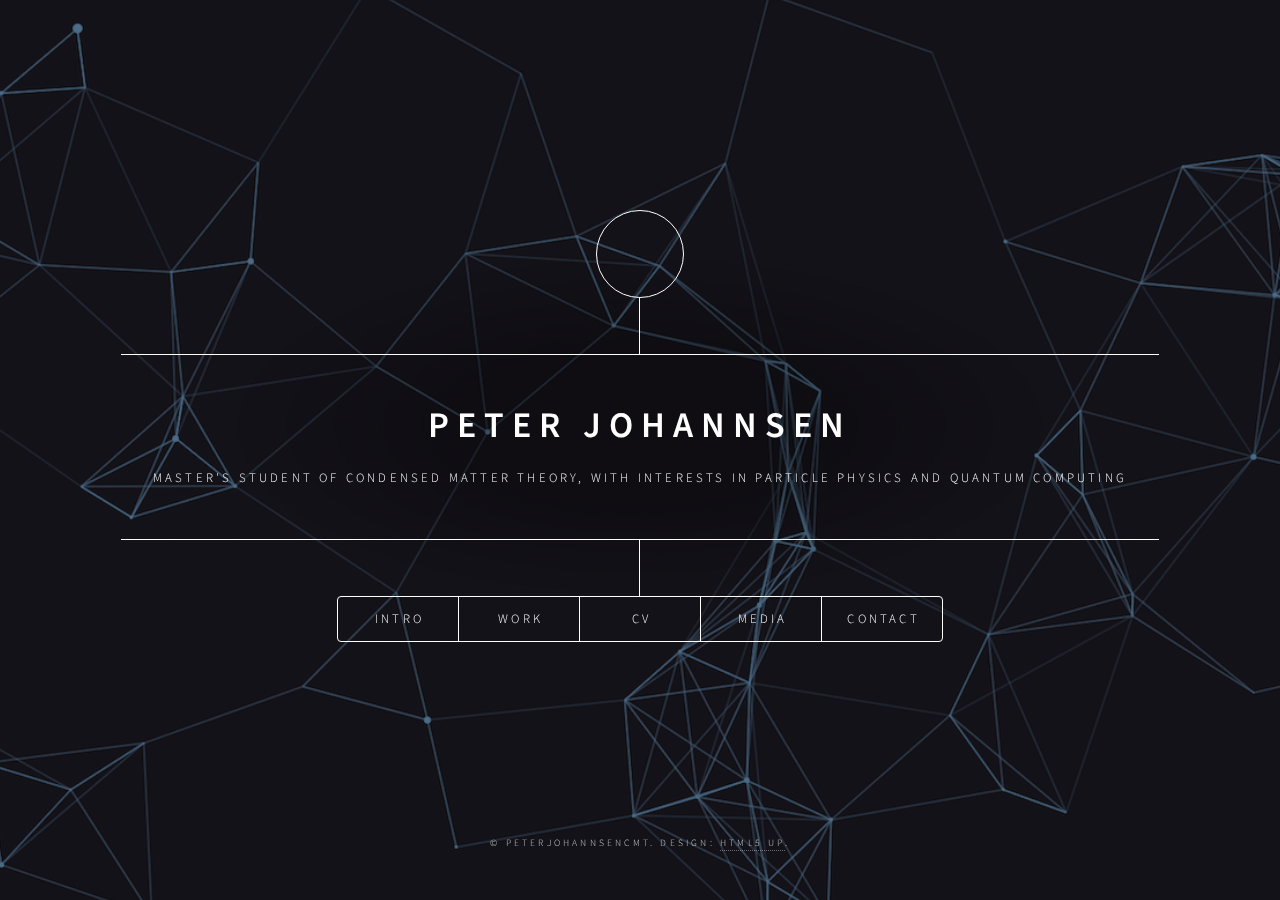
<file: index.html>
<!DOCTYPE HTML>
<!--
	Dimension by HTML5 UP
	html5up.net | @ajlkn
	Free for personal and commercial use under the CCA 3.0 license (html5up.net/license)
-->
<html>
	<head>
		<title>Peter Johannsen</title>
		<meta charset="utf-8" />
		<meta name="viewport" content="width=device-width, initial-scale=1, user-scalable=no" />
		<link rel="stylesheet" href="assets/css/main.css" />
		<noscript><link rel="stylesheet" href="assets/css/noscript.css" /></noscript>
	</head>
	<body class="is-preload">

		<!-- Wrapper -->
			<div id="wrapper">

				<!-- Header -->
					<header id="header">
						<div class="logo">
							<span class="icon fa-rocket"></span>
						</div>
						<div class="content">
							<div class="inner">
								<h1>Peter Johannsen</h1>
								<p>Master's Student of Condensed Matter Theory, with interests in Particle Physics and Quantum Computing</p>
							</div>
						</div>
						<nav>
							<ul>
								<li><a href="#intro">Intro</a></li>
								<li><a href="#work">Work</a></li>
								<li><a href="#cv">CV</a></li>
								<li><a href="#media">Media</a></li>
								<li><a href="#contact">Contact</a></li>
								<!--<li><a href="#elements">Elements</a></li>-->
							</ul>
						</nav>
					</header>

				<!-- Main -->
					<div id="main">

						<!-- Intro -->
							<article id="intro">
								<h2 class="major">Intro</h2>
								<span class="image main"><img src="images/pic01.jpg" alt="" /></span>
								<p>I grew up in Johannesburg, South Africa, and moved to Denmark in January 2016. I currently study at the Niels Bohr Institute and will graduate in the summer of 2023. I plan to do a PhD and wish to continue in academia</p>
								<p>
									In my free time I like to boulder, play disc golf and travel, preferably on my bicycle. I've played piano for most of my life and find it very therapeutic. 
								</p>
							</article>

						<!-- Work -->
							<article id="work">
								<h2 class="major">Work</h2>
								<span class="image main"><img src="images/pic02.jpg" alt="" /></span>
								<p>So far all jobs have been unrelated to my field. I have had various student-helper positions at the university of Copenhagen. <br> My research interests include Circuit QED, Driven Systems, Topological Systems, Qubits and Quantum Computing.</p>
							</article>

						<!-- About -->
							<article id="cv">
								<h2 class="major">CV</h2>
								<span class="image main"><img src="images/pic03.jpg" alt="" /></span>
								<h3>
									Education
									</h3>
									<ul>
										<li><b>Bachelor Degree</b> in Physics from Copenhagen University. Graduated in June 2021. Average 11.7 (Danish system)</li>
										<li><b>Master's Degree</b> in Condensed Matter Physics from Copenhagen University. I will graduate in June 2023</li>
									</ul>
								<h3>Work Experience</h3>
								<ul>
									<li><b> Student Helper</b>, DARK Cosmology Centre (March 2020 – August 2020)</li>
									<li><b> Administrative Officer</b>, Cosmic DAWN Centre (March 2021 – present)</li>
								</ul>
								<h3>Conferences & Schools</h3>
								<ul>
									<li><b> Capri Spring School 2022</b>, One-week school on Moiré Materials</li>
									<li><b> Scaling of Spin Qubits 2022</b>, One-day workshop about recent advances in the field</li>
								</ul>
							</article>

						<!-- Media -->
						<article id="media">
							<h2 class="major">Media</h2>
							<span class="image main"><img src="images/pic03.jpg" alt="" /></span>
							<p>Lorem ipsum dolor sit amet, consectetur et adipiscing elit. Praesent eleifend dignissim arcu, at eleifend sapien imperdiet ac. Aliquam erat volutpat. Praesent urna nisi, fringila lorem et vehicula lacinia quam. Integer sollicitudin mauris nec lorem luctus ultrices. Aliquam libero et malesuada fames ac ante ipsum primis in faucibus. Cras viverra ligula sit amet ex mollis mattis lorem ipsum dolor sit amet.</p>
						</article>


						<!-- Contact -->
							<article id="contact" style="width:20rem">
								<h2 class="major">Contact</h2>
								
								<p>
									Email: <a href="mailto:peter.johannsen@nbi.ku.dk">peter.johannsen@nbi.ku.dk</a>
								</p>
								<p>
									Telephone: <a href="tel:+4526818714">+45 26 81 87 14</a>
								</p>
								
								<ul class="icons">
									<li><a href="https://www.linkedin.com/in/peter-johannsen-2a3889115" class="icon brands fa-linkedin" target="_blank"><span class="label">LinkedIn</span></a></li>
									<li><a href="https://www.instagram.com/pejoher/" class="icon brands fa-instagram" target="_blank"><span class="label">Instagram</span></a></li>
								</ul>
							</article>

						<!-- Elements -->
							<article id="elements">
								<h2 class="major">Elements</h2>

								<section>
									<h3 class="major">Text</h3>
									<p>This is <b>bold</b> and this is <strong>strong</strong>. This is <i>italic</i> and this is <em>emphasized</em>.
									This is <sup>superscript</sup> text and this is <sub>subscript</sub> text.
									This is <u>underlined</u> and this is code: <code>for (;;) { ... }</code>. Finally, <a href="#">this is a link</a>.</p>
									<hr />
									<h2>Heading Level 2</h2>
									<h3>Heading Level 3</h3>
									<h4>Heading Level 4</h4>
									<h5>Heading Level 5</h5>
									<h6>Heading Level 6</h6>
									<hr />
									<h4>Blockquote</h4>
									<blockquote>Fringilla nisl. Donec accumsan interdum nisi, quis tincidunt felis sagittis eget tempus euismod. Vestibulum ante ipsum primis in faucibus vestibulum. Blandit adipiscing eu felis iaculis volutpat ac adipiscing accumsan faucibus. Vestibulum ante ipsum primis in faucibus lorem ipsum dolor sit amet nullam adipiscing eu felis.</blockquote>
									<h4>Preformatted</h4>
									<pre><code>i = 0;

while (!deck.isInOrder()) {
    print 'Iteration ' + i;
    deck.shuffle();
    i++;
}

print 'It took ' + i + ' iterations to sort the deck.';</code></pre>
								</section>

								<section>
									<h3 class="major">Lists</h3>

									<h4>Unordered</h4>
									<ul>
										<li>Dolor pulvinar etiam.</li>
										<li>Sagittis adipiscing.</li>
										<li>Felis enim feugiat.</li>
									</ul>

									<h4>Alternate</h4>
									<ul class="alt">
										<li>Dolor pulvinar etiam.</li>
										<li>Sagittis adipiscing.</li>
										<li>Felis enim feugiat.</li>
									</ul>

									<h4>Ordered</h4>
									<ol>
										<li>Dolor pulvinar etiam.</li>
										<li>Etiam vel felis viverra.</li>
										<li>Felis enim feugiat.</li>
										<li>Dolor pulvinar etiam.</li>
										<li>Etiam vel felis lorem.</li>
										<li>Felis enim et feugiat.</li>
									</ol>
									<h4>Icons</h4>
									<ul class="icons">
										<li><a href="#" class="icon brands fa-twitter"><span class="label">Twitter</span></a></li>
										<li><a href="#" class="icon brands fa-facebook-f"><span class="label">Facebook</span></a></li>
										<li><a href="#" class="icon brands fa-instagram"><span class="label">Instagram</span></a></li>
										<li><a href="#" class="icon brands fa-github"><span class="label">Github</span></a></li>
									</ul>

									<h4>Actions</h4>
									<ul class="actions">
										<li><a href="#" class="button primary">Default</a></li>
										<li><a href="#" class="button">Default</a></li>
									</ul>
									<ul class="actions stacked">
										<li><a href="#" class="button primary">Default</a></li>
										<li><a href="#" class="button">Default</a></li>
									</ul>
								</section>

								<section>
									<h3 class="major">Table</h3>
									<h4>Default</h4>
									<div class="table-wrapper">
										<table>
											<thead>
												<tr>
													<th>Name</th>
													<th>Description</th>
													<th>Price</th>
												</tr>
											</thead>
											<tbody>
												<tr>
													<td>Item One</td>
													<td>Ante turpis integer aliquet porttitor.</td>
													<td>29.99</td>
												</tr>
												<tr>
													<td>Item Two</td>
													<td>Vis ac commodo adipiscing arcu aliquet.</td>
													<td>19.99</td>
												</tr>
												<tr>
													<td>Item Three</td>
													<td> Morbi faucibus arcu accumsan lorem.</td>
													<td>29.99</td>
												</tr>
												<tr>
													<td>Item Four</td>
													<td>Vitae integer tempus condimentum.</td>
													<td>19.99</td>
												</tr>
												<tr>
													<td>Item Five</td>
													<td>Ante turpis integer aliquet porttitor.</td>
													<td>29.99</td>
												</tr>
											</tbody>
											<tfoot>
												<tr>
													<td colspan="2"></td>
													<td>100.00</td>
												</tr>
											</tfoot>
										</table>
									</div>

									<h4>Alternate</h4>
									<div class="table-wrapper">
										<table class="alt">
											<thead>
												<tr>
													<th>Name</th>
													<th>Description</th>
													<th>Price</th>
												</tr>
											</thead>
											<tbody>
												<tr>
													<td>Item One</td>
													<td>Ante turpis integer aliquet porttitor.</td>
													<td>29.99</td>
												</tr>
												<tr>
													<td>Item Two</td>
													<td>Vis ac commodo adipiscing arcu aliquet.</td>
													<td>19.99</td>
												</tr>
												<tr>
													<td>Item Three</td>
													<td> Morbi faucibus arcu accumsan lorem.</td>
													<td>29.99</td>
												</tr>
												<tr>
													<td>Item Four</td>
													<td>Vitae integer tempus condimentum.</td>
													<td>19.99</td>
												</tr>
												<tr>
													<td>Item Five</td>
													<td>Ante turpis integer aliquet porttitor.</td>
													<td>29.99</td>
												</tr>
											</tbody>
											<tfoot>
												<tr>
													<td colspan="2"></td>
													<td>100.00</td>
												</tr>
											</tfoot>
										</table>
									</div>
								</section>

								<section>
									<h3 class="major">Buttons</h3>
									<ul class="actions">
										<li><a href="#" class="button primary">Primary</a></li>
										<li><a href="#" class="button">Default</a></li>
									</ul>
									<ul class="actions">
										<li><a href="#" class="button">Default</a></li>
										<li><a href="#" class="button small">Small</a></li>
									</ul>
									<ul class="actions">
										<li><a href="#" class="button primary icon solid fa-download">Icon</a></li>
										<li><a href="#" class="button icon solid fa-download">Icon</a></li>
									</ul>
									<ul class="actions">
										<li><span class="button primary disabled">Disabled</span></li>
										<li><span class="button disabled">Disabled</span></li>
									</ul>
								</section>

								<section>
									<h3 class="major">Form</h3>
									<form method="post" action="#">
										<div class="fields">
											<div class="field half">
												<label for="demo-name">Name</label>
												<input type="text" name="demo-name" id="demo-name" value="" placeholder="Jane Doe" />
											</div>
											<div class="field half">
												<label for="demo-email">Email</label>
												<input type="email" name="demo-email" id="demo-email" value="" placeholder="jane@untitled.tld" />
											</div>
											<div class="field">
												<label for="demo-category">Category</label>
												<select name="demo-category" id="demo-category">
													<option value="">-</option>
													<option value="1">Manufacturing</option>
													<option value="1">Shipping</option>
													<option value="1">Administration</option>
													<option value="1">Human Resources</option>
												</select>
											</div>
											<div class="field half">
												<input type="radio" id="demo-priority-low" name="demo-priority" checked>
												<label for="demo-priority-low">Low</label>
											</div>
											<div class="field half">
												<input type="radio" id="demo-priority-high" name="demo-priority">
												<label for="demo-priority-high">High</label>
											</div>
											<div class="field half">
												<input type="checkbox" id="demo-copy" name="demo-copy">
												<label for="demo-copy">Email me a copy</label>
											</div>
											<div class="field half">
												<input type="checkbox" id="demo-human" name="demo-human" checked>
												<label for="demo-human">Not a robot</label>
											</div>
											<div class="field">
												<label for="demo-message">Message</label>
												<textarea name="demo-message" id="demo-message" placeholder="Enter your message" rows="6"></textarea>
											</div>
										</div>
										<ul class="actions">
											<li><input type="submit" value="Send Message" class="primary" /></li>
											<li><input type="reset" value="Reset" /></li>
										</ul>
									</form>
								</section>

							</article>

					</div>

				<!-- Footer -->
					<footer id="footer">
						<p class="copyright">&copy; PeterJohannsenCMT. Design: <a href="https://html5up.net">HTML5 UP</a>.</p>
					</footer>

			</div>

		<!-- BG -->
			<div id="bg"></div>

		<!-- Scripts -->
			<script src="assets/js/jquery.min.js"></script>
			<script src="assets/js/browser.min.js"></script>
			<script src="assets/js/breakpoints.min.js"></script>
			<script src="assets/js/util.js"></script>
			<script src="assets/js/main.js"></script>

	</body>
</html>
</file>
<file: assets/css/noscript.css>
/*
	Dimension by HTML5 UP
	html5up.net | @ajlkn
	Free for personal and commercial use under the CCA 3.0 license (html5up.net/license)
*/

/* BG */

	body.is-preload #bg:before {
		background-color: transparent;
	}

/* Header */

	body.is-preload #header {
		-moz-filter: none;
		-webkit-filter: none;
		-ms-filter: none;
		filter: none;
	}

		body.is-preload #header > * {
			opacity: 1;
		}

		body.is-preload #header .content .inner {
			max-height: none;
			padding: 3rem 2rem;
			opacity: 1;
		}

/* Main */

	#main article {
		opacity: 1;
		margin: 4rem 0 0 0;
	}
</file>
<file: assets/css/main.css>
@import url(fontawesome-all.min.css);
@import url("https://fonts.googleapis.com/css?family=Source+Sans+Pro:300italic,600italic,300,600");

/*
	Dimension by HTML5 UP
	html5up.net | @ajlkn
	Free for personal and commercial use under the CCA 3.0 license (html5up.net/license)
*/

html, body, div, span, applet, object,
iframe, h1, h2, h3, h4, h5, h6, p, blockquote,
pre, a, abbr, acronym, address, big, cite,
code, del, dfn, em, img, ins, kbd, q, s, samp,
small, strike, strong, sub, sup, tt, var, b,
u, i, center, dl, dt, dd, ol, ul, li, fieldset,
form, label, legend, table, caption, tbody,
tfoot, thead, tr, th, td, article, aside,
canvas, details, embed, figure, figcaption,
footer, header, hgroup, menu, nav, output, ruby,
section, summary, time, mark, audio, video {
	margin: 0;
	padding: 0;
	border: 0;
	font-size: 100%;
	font: inherit;
	vertical-align: baseline;}

article, aside, details, figcaption, figure,
footer, header, hgroup, menu, nav, section {
	display: block;}

body {
	line-height: 1;
}

ol, ul {
	list-style: none;
}

blockquote, q {
	quotes: none;
}

	blockquote:before, blockquote:after, q:before, q:after {
		content: '';
		content: none;
	}

table {
	border-collapse: collapse;
	border-spacing: 0;
}

body {
	-webkit-text-size-adjust: none;
}

mark {
	background-color: transparent;
	color: inherit;
}

input::-moz-focus-inner {
	border: 0;
	padding: 0;
}

input, select, textarea {
	-moz-appearance: none;
	-webkit-appearance: none;
	-ms-appearance: none;
	appearance: none;
}

/* Basic */

	@-ms-viewport {
		width: device-width;
	}

	@media screen and (max-width: 600px) {

		html, body {
			min-width: 320px;
		}

	}

	html {
		box-sizing: border-box;
	}

	*, *:before, *:after {
		box-sizing: inherit;
	}

	body {
		background: #1b1f22;
	}

		body.is-preload *, body.is-preload *:before, body.is-preload *:after {
			-moz-animation: none !important;
			-webkit-animation: none !important;
			-ms-animation: none !important;
			animation: none !important;
			-moz-transition: none !important;
			-webkit-transition: none !important;
			-ms-transition: none !important;
			transition: none !important;
		}

/* Type */

	html {
		font-size: 16pt;
	}

		@media screen and (max-width: 1680px) {

			html {
				font-size: 12pt;
			}

		}

		@media screen and (max-width: 736px) {

			html {
				font-size: 11pt;
			}

		}

		@media screen and (max-width: 360px) {

			html {
				font-size: 10pt;
			}

		}

	body, input, select, textarea {
		color: #ffffff;
		font-family: "Source Sans Pro", sans-serif;
		font-weight: 300;
		font-size: 1rem;
		line-height: 1.65;
	}

	a {
		-moz-transition: color 0.2s ease-in-out, background-color 0.2s ease-in-out, border-bottom-color 0.2s ease-in-out;
		-webkit-transition: color 0.2s ease-in-out, background-color 0.2s ease-in-out, border-bottom-color 0.2s ease-in-out;
		-ms-transition: color 0.2s ease-in-out, background-color 0.2s ease-in-out, border-bottom-color 0.2s ease-in-out;
		transition: color 0.2s ease-in-out, background-color 0.2s ease-in-out, border-bottom-color 0.2s ease-in-out;
		border-bottom: dotted 1px rgba(255, 255, 255, 0.5);
		text-decoration: none;
		color: inherit;
	}

		a:hover {
			border-bottom-color: transparent;
		}

	strong, b {
		color: #ffffff;
		font-weight: 600;
	}

	em, i {
		font-style: italic;
	}

	p {
		margin: 0 0 2rem 0;
	}

	h1, h2, h3, h4, h5, h6 {
		color: #ffffff;
		font-weight: 600;
		line-height: 1.5;
		margin: 0 0 1rem 0;
		text-transform: uppercase;
		letter-spacing: 0.2rem;
	}

		h1 a, h2 a, h3 a, h4 a, h5 a, h6 a {
			color: inherit;
			text-decoration: none;
		}

		h1.major, h2.major, h3.major, h4.major, h5.major, h6.major {
			border-bottom: solid 1px #ffffff;
			width: -moz-max-content;
			width: -webkit-max-content;
			width: -ms-max-content;
			width: max-content;
			padding-bottom: 0.5rem;
			margin: 0 0 2rem 0;
		}

	h1 {
		font-size: 2.25rem;
		line-height: 1.3;
		letter-spacing: 0.5rem;
	}

	h2 {
		font-size: 1.5rem;
		line-height: 1.4;
		letter-spacing: 0.5rem;
	}

	h3 {
		font-size: 1rem;
	}

	h4 {
		font-size: 0.8rem;
	}

	h5 {
		font-size: 0.7rem;
	}

	h6 {
		font-size: 0.6rem;
	}

	@media screen and (max-width: 736px) {

		h1 {
			font-size: 1.75rem;
			line-height: 1.4;
		}

		h2 {
			font-size: 1.25em;
			line-height: 1.5;
		}

	}

	sub {
		font-size: 0.8rem;
		position: relative;
		top: 0.5rem;
	}

	sup {
		font-size: 0.8rem;
		position: relative;
		top: -0.5rem;
	}

	blockquote {
		border-left: solid 4px #ffffff;
		font-style: italic;
		margin: 0 0 2rem 0;
		padding: 0.5rem 0 0.5rem 2rem;
	}

	code {
		background: rgba(255, 255, 255, 0.075);
		border-radius: 4px;
		font-family: "Courier New", monospace;
		font-size: 0.9rem;
		margin: 0 0.25rem;
		padding: 0.25rem 0.65rem;
	}

	pre {
		-webkit-overflow-scrolling: touch;
		font-family: "Courier New", monospace;
		font-size: 0.9rem;
		margin: 0 0 2rem 0;
	}

		pre code {
			display: block;
			line-height: 1.75;
			padding: 1rem 1.5rem;
			overflow-x: auto;
		}

	hr {
		border: 0;
		border-bottom: solid 1px #ffffff;
		margin: 2.75rem 0;
	}

	.align-left {
		text-align: left;
	}

	.align-center {
		text-align: center;
	}

	.align-right {
		text-align: right;
	}

/* Form */

	form {
		margin: 0 0 2rem 0;
	}

		form > :last-child {
			margin-bottom: 0;
		}

		form > .fields {
			display: -moz-flex;
			display: -webkit-flex;
			display: -ms-flex;
			display: flex;
			-moz-flex-wrap: wrap;
			-webkit-flex-wrap: wrap;
			-ms-flex-wrap: wrap;
			flex-wrap: wrap;
			width: calc(100% + 3rem);
			margin: -1.5rem 0 2rem -1.5rem;
		}

			form > .fields > .field {
				-moz-flex-grow: 0;
				-webkit-flex-grow: 0;
				-ms-flex-grow: 0;
				flex-grow: 0;
				-moz-flex-shrink: 0;
				-webkit-flex-shrink: 0;
				-ms-flex-shrink: 0;
				flex-shrink: 0;
				padding: 1.5rem 0 0 1.5rem;
				width: calc(100% - 1.5rem);
			}

				form > .fields > .field.half {
					width: calc(50% - 0.75rem);
				}

				form > .fields > .field.third {
					width: calc(100%/3 - 0.5rem);
				}

				form > .fields > .field.quarter {
					width: calc(25% - 0.375rem);
				}

		@media screen and (max-width: 480px) {

			form > .fields {
				width: calc(100% + 3rem);
				margin: -1.5rem 0 2rem -1.5rem;
			}

				form > .fields > .field {
					padding: 1.5rem 0 0 1.5rem;
					width: calc(100% - 1.5rem);
				}

					form > .fields > .field.half {
						width: calc(100% - 1.5rem);
					}

					form > .fields > .field.third {
						width: calc(100% - 1.5rem);
					}

					form > .fields > .field.quarter {
						width: calc(100% - 1.5rem);
					}

		}

	label {
		color: #ffffff;
		display: block;
		font-size: 0.8rem;
		font-weight: 300;
		letter-spacing: 0.2rem;
		line-height: 1.5;
		margin: 0 0 1rem 0;
		text-transform: uppercase;
	}

	input[type="text"],
	input[type="password"],
	input[type="email"],
	input[type="tel"],
	select,
	textarea {
		-moz-appearance: none;
		-webkit-appearance: none;
		-ms-appearance: none;
		appearance: none;
		-moz-transition: border-color 0.2s ease-in-out, box-shadow 0.2s ease-in-out, background-color 0.2s ease-in-out;
		-webkit-transition: border-color 0.2s ease-in-out, box-shadow 0.2s ease-in-out, background-color 0.2s ease-in-out;
		-ms-transition: border-color 0.2s ease-in-out, box-shadow 0.2s ease-in-out, background-color 0.2s ease-in-out;
		transition: border-color 0.2s ease-in-out, box-shadow 0.2s ease-in-out, background-color 0.2s ease-in-out;
		background-color: transparent;
		border-radius: 4px;
		border: solid 1px #ffffff;
		color: inherit;
		display: block;
		outline: 0;
		padding: 0 1rem;
		text-decoration: none;
		width: 100%;
	}

		input[type="text"]:invalid,
		input[type="password"]:invalid,
		input[type="email"]:invalid,
		input[type="tel"]:invalid,
		select:invalid,
		textarea:invalid {
			box-shadow: none;
		}

		input[type="text"]:focus,
		input[type="password"]:focus,
		input[type="email"]:focus,
		input[type="tel"]:focus,
		select:focus,
		textarea:focus {
			background: rgba(255, 255, 255, 0.075);
			border-color: #ffffff;
			box-shadow: 0 0 0 1px #ffffff;
		}

	select {
		background-image: url("data:image/svg+xml;charset=utf8,%3Csvg xmlns='http://www.w3.org/2000/svg' width='40' height='40' preserveAspectRatio='none' viewBox='0 0 40 40'%3E%3Cpath d='M9.4,12.3l10.4,10.4l10.4-10.4c0.2-0.2,0.5-0.4,0.9-0.4c0.3,0,0.6,0.1,0.9,0.4l3.3,3.3c0.2,0.2,0.4,0.5,0.4,0.9 c0,0.4-0.1,0.6-0.4,0.9L20.7,31.9c-0.2,0.2-0.5,0.4-0.9,0.4c-0.3,0-0.6-0.1-0.9-0.4L4.3,17.3c-0.2-0.2-0.4-0.5-0.4-0.9 c0-0.4,0.1-0.6,0.4-0.9l3.3-3.3c0.2-0.2,0.5-0.4,0.9-0.4S9.1,12.1,9.4,12.3z' fill='%23ffffff' /%3E%3C/svg%3E");
		background-size: 1.25rem;
		background-repeat: no-repeat;
		background-position: calc(100% - 1rem) center;
		height: 2.75rem;
		padding-right: 2.75rem;
		text-overflow: ellipsis;
	}

		select option {
			color: #ffffff;
			background: #1b1f22;
		}

		select:focus::-ms-value {
			background-color: transparent;
		}

		select::-ms-expand {
			display: none;
		}

	input[type="text"],
	input[type="password"],
	input[type="email"],
	select {
		height: 2.75rem;
	}

	textarea {
		padding: 0.75rem 1rem;
	}

	input[type="checkbox"],
	input[type="radio"] {
		-moz-appearance: none;
		-webkit-appearance: none;
		-ms-appearance: none;
		appearance: none;
		display: block;
		float: left;
		margin-right: -2rem;
		opacity: 0;
		width: 1rem;
		z-index: -1;
	}

		input[type="checkbox"] + label,
		input[type="radio"] + label {
			text-decoration: none;
			-moz-user-select: none;
			-webkit-user-select: none;
			-ms-user-select: none;
			user-select: none;
			color: #ffffff;
			cursor: pointer;
			display: inline-block;
			font-size: 0.8rem;
			font-weight: 300;
			margin: 0 0 0.5rem 0;
			padding-left: 2.65rem;
			padding-right: 0.75rem;
			position: relative;
		}

			input[type="checkbox"] + label:before,
			input[type="radio"] + label:before {
				-moz-osx-font-smoothing: grayscale;
				-webkit-font-smoothing: antialiased;
				display: inline-block;
				font-style: normal;
				font-variant: normal;
				text-rendering: auto;
				line-height: 1;
				text-transform: none !important;
				font-family: 'Font Awesome 5 Free';
				font-weight: 900;
			}

			input[type="checkbox"] + label:before,
			input[type="radio"] + label:before {
				-moz-transition: border-color 0.2s ease-in-out, box-shadow 0.2s ease-in-out, background-color 0.2s ease-in-out;
				-webkit-transition: border-color 0.2s ease-in-out, box-shadow 0.2s ease-in-out, background-color 0.2s ease-in-out;
				-ms-transition: border-color 0.2s ease-in-out, box-shadow 0.2s ease-in-out, background-color 0.2s ease-in-out;
				transition: border-color 0.2s ease-in-out, box-shadow 0.2s ease-in-out, background-color 0.2s ease-in-out;
				border-radius: 4px;
				border: solid 1px #ffffff;
				content: '';
				display: inline-block;
				height: 1.65rem;
				left: 0;
				line-height: 1.65rem;
				position: absolute;
				text-align: center;
				top: -0.15rem;
				width: 1.65rem;
			}

		input[type="checkbox"]:checked + label:before,
		input[type="radio"]:checked + label:before {
			background: #ffffff !important;
			border-color: #ffffff !important;
			color: #1b1f22;
			content: '\f00c';
		}

		input[type="checkbox"]:focus + label:before,
		input[type="radio"]:focus + label:before {
			background: rgba(255, 255, 255, 0.075);
			border-color: #ffffff;
			box-shadow: 0 0 0 1px #ffffff;
		}

	input[type="checkbox"] + label:before {
		border-radius: 4px;
	}

	input[type="radio"] + label:before {
		border-radius: 100%;
	}

	::-webkit-input-placeholder {
		color: rgba(255, 255, 255, 0.5) !important;
		opacity: 1.0;
	}

	:-moz-placeholder {
		color: rgba(255, 255, 255, 0.5) !important;
		opacity: 1.0;
	}

	::-moz-placeholder {
		color: rgba(255, 255, 255, 0.5) !important;
		opacity: 1.0;
	}

	:-ms-input-placeholder {
		color: rgba(255, 255, 255, 0.5) !important;
		opacity: 1.0;
	}

	.formerize-placeholder {
		color: rgba(255, 255, 255, 0.5) !important;
		opacity: 1.0;
	}

/* Box */

	.box {
		border-radius: 4px;
		border: solid 1px #ffffff;
		margin-bottom: 2rem;
		padding: 1.5em;
	}

		.box > :last-child,
		.box > :last-child > :last-child,
		.box > :last-child > :last-child > :last-child {
			margin-bottom: 0;
		}

		.box.alt {
			border: 0;
			border-radius: 0;
			padding: 0;
		}

/* Icon */

	.icon {
		text-decoration: none;
		border-bottom: none;
		position: relative;
	}

		.icon:before {
			-moz-osx-font-smoothing: grayscale;
			-webkit-font-smoothing: antialiased;
			display: inline-block;
			font-style: normal;
			font-variant: normal;
			text-rendering: auto;
			line-height: 1;
			text-transform: none !important;
			font-family: 'Font Awesome 5 Free';
			font-weight: 400;
		}

		.icon > .label {
			display: none;
		}

		.icon:before {
			line-height: inherit;
		}

		.icon.solid:before {
			font-weight: 900;
		}

		.icon.brands:before {
			font-family: 'Font Awesome 5 Brands';
		}

/* Image */

	.image {
		border-radius: 4px;
		border: 0;
		display: inline-block;
		position: relative;
	}

		.image:before {
			pointer-events: none;
			background-image: url("../../images/overlay.png");
			background-color: rgba(19, 21, 25, 0.5);
			border-radius: 4px;
			content: '';
			display: block;
			height: 100%;
			left: 0;
			opacity: 0.5;
			position: absolute;
			top: 0;
			width: 100%;
		}

		.image img {
			border-radius: 4px;
			display: block;
		}

		.image.left, .image.right {
			max-width: 40%;
		}

			.image.left img, .image.right img {
				width: 100%;
			}

		.image.left {
			float: left;
			padding: 0 1.5em 1em 0;
			top: 0.25em;
		}

		.image.right {
			float: right;
			padding: 0 0 1em 1.5em;
			top: 0.25em;
		}

		.image.fit {
			display: block;
			margin: 0 0 2rem 0;
			width: 100%;
		}

			.image.fit img {
				width: 100%;
			}

		.image.main {
			display: block;
			margin: 2.5rem 0;
			width: 100%;
		}

			.image.main img {
				width: 100%;
			}

		@media screen and (max-width: 736px) {

			.image.main {
				margin: 2rem 0;
			}

		}

		@media screen and (max-width: 480px) {

			.image.main {
				margin: 1.5rem 0;
			}

		}

/* List */

	ol {
		list-style: decimal;
		margin: 0 0 2rem 0;
		padding-left: 1.25em;
	}

		ol li {
			padding-left: 0.25em;
		}

	ul {
		list-style: disc;
		margin: 0 0 2rem 0;
		padding-left: 1em;
	}

		ul li {
			padding-left: 0.5em;
		}

		ul.alt {
			list-style: none;
			padding-left: 0;
		}

			ul.alt li {
				border-top: solid 1px #ffffff;
				padding: 0.5em 0;
			}

				ul.alt li:first-child {
					border-top: 0;
					padding-top: 0;
				}

	dl {
		margin: 0 0 2rem 0;
	}

		dl dt {
			display: block;
			font-weight: 600;
			margin: 0 0 1rem 0;
		}

		dl dd {
			margin-left: 2rem;
		}

/* Actions */

	ul.actions {
		display: -moz-flex;
		display: -webkit-flex;
		display: -ms-flex;
		display: flex;
		cursor: default;
		list-style: none;
		margin-left: -1rem;
		padding-left: 0;
	}

		ul.actions li {
			padding: 0 0 0 1rem;
			vertical-align: middle;
		}

		ul.actions.special {
			-moz-justify-content: center;
			-webkit-justify-content: center;
			-ms-justify-content: center;
			justify-content: center;
			width: 100%;
			margin-left: 0;
		}

			ul.actions.special li:first-child {
				padding-left: 0;
			}

		ul.actions.stacked {
			-moz-flex-direction: column;
			-webkit-flex-direction: column;
			-ms-flex-direction: column;
			flex-direction: column;
			margin-left: 0;
		}

			ul.actions.stacked li {
				padding: 1.3rem 0 0 0;
			}

				ul.actions.stacked li:first-child {
					padding-top: 0;
				}

		ul.actions.fit {
			width: calc(100% + 1rem);
		}

			ul.actions.fit li {
				-moz-flex-grow: 1;
				-webkit-flex-grow: 1;
				-ms-flex-grow: 1;
				flex-grow: 1;
				-moz-flex-shrink: 1;
				-webkit-flex-shrink: 1;
				-ms-flex-shrink: 1;
				flex-shrink: 1;
				width: 100%;
			}

				ul.actions.fit li > * {
					width: 100%;
				}

			ul.actions.fit.stacked {
				width: 100%;
			}

		@media screen and (max-width: 480px) {

			ul.actions:not(.fixed) {
				-moz-flex-direction: column;
				-webkit-flex-direction: column;
				-ms-flex-direction: column;
				flex-direction: column;
				margin-left: 0;
				width: 100% !important;
			}

				ul.actions:not(.fixed) li {
					-moz-flex-grow: 1;
					-webkit-flex-grow: 1;
					-ms-flex-grow: 1;
					flex-grow: 1;
					-moz-flex-shrink: 1;
					-webkit-flex-shrink: 1;
					-ms-flex-shrink: 1;
					flex-shrink: 1;
					padding: 1rem 0 0 0;
					text-align: center;
					width: 100%;
				}

					ul.actions:not(.fixed) li > * {
						width: 100%;
					}

					ul.actions:not(.fixed) li:first-child {
						padding-top: 0;
					}

					ul.actions:not(.fixed) li input[type="submit"],
					ul.actions:not(.fixed) li input[type="reset"],
					ul.actions:not(.fixed) li input[type="button"],
					ul.actions:not(.fixed) li button,
					ul.actions:not(.fixed) li .button {
						width: 100%;
					}

						ul.actions:not(.fixed) li input[type="submit"].icon:before,
						ul.actions:not(.fixed) li input[type="reset"].icon:before,
						ul.actions:not(.fixed) li input[type="button"].icon:before,
						ul.actions:not(.fixed) li button.icon:before,
						ul.actions:not(.fixed) li .button.icon:before {
							margin-left: -0.5em;
						}

		}

/* Icons */

	ul.icons {
		cursor: default;
		list-style: none;
		padding-left: 0;
	}

		ul.icons li {
			display: inline-block;
			padding: 0 0.75em 0 0;
		}

			ul.icons li:last-child {
				padding-right: 0;
			}

			ul.icons li a {
				border-radius: 100%;
				box-shadow: inset 0 0 0 1px #ffffff;
				display: inline-block;
				height: 2.25rem;
				line-height: 2.25rem;
				text-align: center;
				width: 2.25rem;
			}

				ul.icons li a:hover {
					background-color: rgba(255, 255, 255, 0.075);
				}

				ul.icons li a:active {
					background-color: rgba(255, 255, 255, 0.175);
				}

/* Table */

	.table-wrapper {
		-webkit-overflow-scrolling: touch;
		overflow-x: auto;
	}

	table {
		margin: 0 0 2rem 0;
		width: 100%;
	}

		table tbody tr {
			border: solid 1px #ffffff;
			border-left: 0;
			border-right: 0;
		}

			table tbody tr:nth-child(2n + 1) {
				background-color: rgba(255, 255, 255, 0.075);
			}

		table td {
			padding: 0.75em 0.75em;
		}

		table th {
			color: #ffffff;
			font-size: 0.9em;
			font-weight: 600;
			padding: 0 0.75em 0.75em 0.75em;
			text-align: left;
		}

		table thead {
			border-bottom: solid 2px #ffffff;
		}

		table tfoot {
			border-top: solid 2px #ffffff;
		}

		table.alt {
			border-collapse: separate;
		}

			table.alt tbody tr td {
				border: solid 1px #ffffff;
				border-left-width: 0;
				border-top-width: 0;
			}

				table.alt tbody tr td:first-child {
					border-left-width: 1px;
				}

			table.alt tbody tr:first-child td {
				border-top-width: 1px;
			}

			table.alt thead {
				border-bottom: 0;
			}

			table.alt tfoot {
				border-top: 0;
			}

/* Button */

	input[type="submit"],
	input[type="reset"],
	input[type="button"],
	button,
	.button {
		-moz-appearance: none;
		-webkit-appearance: none;
		-ms-appearance: none;
		appearance: none;
		-moz-transition: background-color 0.2s ease-in-out, color 0.2s ease-in-out;
		-webkit-transition: background-color 0.2s ease-in-out, color 0.2s ease-in-out;
		-ms-transition: background-color 0.2s ease-in-out, color 0.2s ease-in-out;
		transition: background-color 0.2s ease-in-out, color 0.2s ease-in-out;
		background-color: transparent;
		border-radius: 4px;
		border: 0;
		box-shadow: inset 0 0 0 1px #ffffff;
		color: #ffffff !important;
		cursor: pointer;
		display: inline-block;
		font-size: 0.8rem;
		font-weight: 300;
		height: 2.75rem;
		letter-spacing: 0.2rem;
		line-height: 2.75rem;
		outline: 0;
		padding: 0 1.25rem 0 1.35rem;
		text-align: center;
		text-decoration: none;
		text-transform: uppercase;
		white-space: nowrap;
	}

		input[type="submit"]:hover,
		input[type="reset"]:hover,
		input[type="button"]:hover,
		button:hover,
		.button:hover {
			background-color: rgba(255, 255, 255, 0.075);
		}

		input[type="submit"]:active,
		input[type="reset"]:active,
		input[type="button"]:active,
		button:active,
		.button:active {
			background-color: rgba(255, 255, 255, 0.175);
		}

		input[type="submit"].icon:before,
		input[type="reset"].icon:before,
		input[type="button"].icon:before,
		button.icon:before,
		.button.icon:before {
			margin-right: 0.5em;
		}

		input[type="submit"].fit,
		input[type="reset"].fit,
		input[type="button"].fit,
		button.fit,
		.button.fit {
			width: 100%;
		}

		input[type="submit"].small,
		input[type="reset"].small,
		input[type="button"].small,
		button.small,
		.button.small {
			font-size: 0.6rem;
			height: 2.0625rem;
			line-height: 2.0625rem;
		}

		input[type="submit"].primary,
		input[type="reset"].primary,
		input[type="button"].primary,
		button.primary,
		.button.primary {
			background-color: #ffffff;
			color: #1b1f22 !important;
			font-weight: 600;
		}

		input[type="submit"].disabled, input[type="submit"]:disabled,
		input[type="reset"].disabled,
		input[type="reset"]:disabled,
		input[type="button"].disabled,
		input[type="button"]:disabled,
		button.disabled,
		button:disabled,
		.button.disabled,
		.button:disabled {
			pointer-events: none;
			cursor: default;
			opacity: 0.25;
		}

	input[type="submit"],
	input[type="reset"],
	input[type="button"],
	button {
		line-height: calc(2.75rem - 2px);
	}

/* BG */

	#bg {
		-moz-transform: scale(1.0);
		-webkit-transform: scale(1.0);
		-ms-transform: scale(1.0);
		transform: scale(1.0);
		-webkit-backface-visibility: hidden;
		position: fixed;
		top: 0;
		left: 0;
		width: 100%;
		height: 100vh;
		z-index: 1;
	}

		#bg:before, #bg:after {
			content: '';
			display: block;
			position: absolute;
			top: 0;
			left: 0;
			width: 100%;
			height: 100%;
		}

		#bg:before {
			-moz-transition: background-color 2.5s ease-in-out;
			-webkit-transition: background-color 2.5s ease-in-out;
			-ms-transition: background-color 2.5s ease-in-out;
			transition: background-color 2.5s ease-in-out;
			-moz-transition-delay: 0.75s;
			-webkit-transition-delay: 0.75s;
			-ms-transition-delay: 0.75s;
			transition-delay: 0.75s;
			background-image: linear-gradient(to top, rgba(19, 21, 25, 0.5), rgba(19, 21, 25, 0.5)), url("../../images/overlay.png");
			background-size: auto, 256px 256px;
			background-position: center, center;
			background-repeat: no-repeat, repeat;
			z-index: 2;
		}

		#bg:after {
			-moz-transform: scale(1.125);
			-webkit-transform: scale(1.125);
			-ms-transform: scale(1.125);
			transform: scale(1.125);
			-moz-transition: -moz-transform 0.325s ease-in-out, -moz-filter 0.325s ease-in-out;
			-webkit-transition: -webkit-transform 0.325s ease-in-out, -webkit-filter 0.325s ease-in-out;
			-ms-transition: -ms-transform 0.325s ease-in-out, -ms-filter 0.325s ease-in-out;
			transition: transform 0.325s ease-in-out, filter 0.325s ease-in-out;
			background-image: url("../../images/bg.jpg");
			background-position: center;
			background-size: cover;
			background-repeat: no-repeat;
			z-index: 1;
		}

		body.is-article-visible #bg:after {
			-moz-transform: scale(1.0825);
			-webkit-transform: scale(1.0825);
			-ms-transform: scale(1.0825);
			transform: scale(1.0825);
			-moz-filter: blur(0.2rem);
			-webkit-filter: blur(0.2rem);
			-ms-filter: blur(0.2rem);
			filter: blur(0.2rem);
		}

		body.is-preload #bg:before {
			background-color: #000000;
		}

/* Wrapper */

	#wrapper {
		display: -moz-flex;
		display: -webkit-flex;
		display: -ms-flex;
		display: flex;
		-moz-flex-direction: column;
		-webkit-flex-direction: column;
		-ms-flex-direction: column;
		flex-direction: column;
		-moz-align-items: center;
		-webkit-align-items: center;
		-ms-align-items: center;
		align-items: center;
		-moz-justify-content: space-between;
		-webkit-justify-content: space-between;
		-ms-justify-content: space-between;
		justify-content: space-between;
		position: relative;
		min-height: 100vh;
		width: 100%;
		padding: 4rem 2rem;
		z-index: 3;
	}

		#wrapper:before {
			content: '';
			display: block;
		}

		@media screen and (max-width: 1680px) {

			#wrapper {
				padding: 3rem 2rem;
			}

		}

		@media screen and (max-width: 736px) {

			#wrapper {
				padding: 2rem 1rem;
			}

		}

		@media screen and (max-width: 480px) {

			#wrapper {
				padding: 1rem;
			}

		}

/* Header */

	#header {
		display: -moz-flex;
		display: -webkit-flex;
		display: -ms-flex;
		display: flex;
		-moz-flex-direction: column;
		-webkit-flex-direction: column;
		-ms-flex-direction: column;
		flex-direction: column;
		-moz-align-items: center;
		-webkit-align-items: center;
		-ms-align-items: center;
		align-items: center;
		-moz-transition: -moz-transform 0.325s ease-in-out, -moz-filter 0.325s ease-in-out, opacity 0.325s ease-in-out;
		-webkit-transition: -webkit-transform 0.325s ease-in-out, -webkit-filter 0.325s ease-in-out, opacity 0.325s ease-in-out;
		-ms-transition: -ms-transform 0.325s ease-in-out, -ms-filter 0.325s ease-in-out, opacity 0.325s ease-in-out;
		transition: transform 0.325s ease-in-out, filter 0.325s ease-in-out, opacity 0.325s ease-in-out;
		background-image: -moz-radial-gradient(rgba(0, 0, 0, 0.25) 25%, rgba(0, 0, 0, 0) 55%);
		background-image: -webkit-radial-gradient(rgba(0, 0, 0, 0.25) 25%, rgba(0, 0, 0, 0) 55%);
		background-image: -ms-radial-gradient(rgba(0, 0, 0, 0.25) 25%, rgba(0, 0, 0, 0) 55%);
		background-image: radial-gradient(rgba(0, 0, 0, 0.25) 25%, rgba(0, 0, 0, 0) 55%);
		max-width: 100%;
		text-align: center;
	}

		#header > * {
			-moz-transition: opacity 0.325s ease-in-out;
			-webkit-transition: opacity 0.325s ease-in-out;
			-ms-transition: opacity 0.325s ease-in-out;
			transition: opacity 0.325s ease-in-out;
			position: relative;
			margin-top: 3.5rem;
		}

			#header > *:before {
				content: '';
				display: block;
				position: absolute;
				top: calc(-3.5rem - 1px);
				left: calc(50% - 1px);
				width: 1px;
				height: calc(3.5rem + 1px);
				background: #ffffff;
			}

		#header > :first-child {
			margin-top: 0;
		}

			#header > :first-child:before {
				display: none;
			}

		#header .logo {
			width: 5.5rem;
			height: 5.5rem;
			line-height: 5.5rem;
			border: solid 1px #ffffff;
			border-radius: 100%;
		}

			#header .logo .icon:before {
				font-size: 2rem;
			}

		#header .content {
			border-style: solid;
			border-color: #ffffff;
			border-top-width: 1px;
			border-bottom-width: 1px;
			max-width: 100%;
		}

			#header .content .inner {
				-moz-transition: max-height 0.75s ease, padding 0.75s ease, opacity 0.325s ease-in-out;
				-webkit-transition: max-height 0.75s ease, padding 0.75s ease, opacity 0.325s ease-in-out;
				-ms-transition: max-height 0.75s ease, padding 0.75s ease, opacity 0.325s ease-in-out;
				transition: max-height 0.75s ease, padding 0.75s ease, opacity 0.325s ease-in-out;
				-moz-transition-delay: 0.25s;
				-webkit-transition-delay: 0.25s;
				-ms-transition-delay: 0.25s;
				transition-delay: 0.25s;
				padding: 3rem 2rem;
				max-height: 40rem;
				overflow: hidden;
			}

				#header .content .inner > :last-child {
					margin-bottom: 0;
				}

			#header .content p {
				text-transform: uppercase;
				letter-spacing: 0.2rem;
				font-size: 0.8rem;
				line-height: 2;
			}

		#header nav ul {
			display: -moz-flex;
			display: -webkit-flex;
			display: -ms-flex;
			display: flex;
			margin-bottom: 0;
			list-style: none;
			padding-left: 0;
			border: solid 1px #ffffff;
			border-radius: 4px;
		}

			#header nav ul li {
				padding-left: 0;
				border-left: solid 1px #ffffff;
			}

				#header nav ul li:first-child {
					border-left: 0;
				}

				#header nav ul li a {
					display: block;
					min-width: 7.5rem;
					height: 2.75rem;
					line-height: 2.75rem;
					padding: 0 1.25rem 0 1.45rem;
					text-transform: uppercase;
					letter-spacing: 0.2rem;
					font-size: 0.8rem;
					border-bottom: 0;
				}

					#header nav ul li a:hover {
						background-color: rgba(255, 255, 255, 0.075);
					}

					#header nav ul li a:active {
						background-color: rgba(255, 255, 255, 0.175);
					}

		#header nav.use-middle:after {
			content: '';
			display: block;
			position: absolute;
			top: 0;
			left: calc(50% - 1px);
			width: 1px;
			height: 100%;
			background: #ffffff;
		}

		#header nav.use-middle ul li.is-middle {
			border-left: 0;
		}

		body.is-article-visible #header {
			-moz-transform: scale(0.95);
			-webkit-transform: scale(0.95);
			-ms-transform: scale(0.95);
			transform: scale(0.95);
			-moz-filter: blur(0.1rem);
			-webkit-filter: blur(0.1rem);
			-ms-filter: blur(0.1rem);
			filter: blur(0.1rem);
			opacity: 0;
		}

		body.is-preload #header {
			-moz-filter: blur(0.125rem);
			-webkit-filter: blur(0.125rem);
			-ms-filter: blur(0.125rem);
			filter: blur(0.125rem);
		}

			body.is-preload #header > * {
				opacity: 0;
			}

			body.is-preload #header .content .inner {
				max-height: 0;
				padding-top: 0;
				padding-bottom: 0;
				opacity: 0;
			}

		@media screen and (max-width: 980px) {

			#header .content p br {
				display: none;
			}

		}

		@media screen and (max-width: 736px) {

			#header > * {
				margin-top: 2rem;
			}

				#header > *:before {
					top: calc(-2rem - 1px);
					height: calc(2rem + 1px);
				}

			#header .logo {
				width: 4.75rem;
				height: 4.75rem;
				line-height: 4.75rem;
			}

				#header .logo .icon:before {
					font-size: 1.75rem;
				}

			#header .content .inner {
				padding: 2.5rem 1rem;
			}

			#header .content p {
				line-height: 1.875;
			}

		}

		@media screen and (max-width: 480px) {

			#header {
				padding: 1.5rem 0;
			}

				#header .content .inner {
					padding: 2.5rem 0;
				}

				#header nav ul {
					-moz-flex-direction: column;
					-webkit-flex-direction: column;
					-ms-flex-direction: column;
					flex-direction: column;
					min-width: 10rem;
					max-width: 100%;
				}

					#header nav ul li {
						border-left: 0;
						border-top: solid 1px #ffffff;
					}

						#header nav ul li:first-child {
							border-top: 0;
						}

						#header nav ul li a {
							height: 3rem;
							line-height: 3rem;
							min-width: 0;
							width: 100%;
						}

				#header nav.use-middle:after {
					display: none;
				}

		}

/* Main */

	#main {
		-moz-flex-grow: 1;
		-webkit-flex-grow: 1;
		-ms-flex-grow: 1;
		flex-grow: 1;
		-moz-flex-shrink: 1;
		-webkit-flex-shrink: 1;
		-ms-flex-shrink: 1;
		flex-shrink: 1;
		display: -moz-flex;
		display: -webkit-flex;
		display: -ms-flex;
		display: flex;
		-moz-align-items: center;
		-webkit-align-items: center;
		-ms-align-items: center;
		align-items: center;
		-moz-justify-content: center;
		-webkit-justify-content: center;
		-ms-justify-content: center;
		justify-content: center;
		-moz-flex-direction: column;
		-webkit-flex-direction: column;
		-ms-flex-direction: column;
		flex-direction: column;
		position: relative;
		max-width: 100%;
		z-index: 3;
	}

		#main article {
			-moz-transform: translateY(0.25rem);
			-webkit-transform: translateY(0.25rem);
			-ms-transform: translateY(0.25rem);
			transform: translateY(0.25rem);
			-moz-transition: opacity 0.325s ease-in-out, -moz-transform 0.325s ease-in-out;
			-webkit-transition: opacity 0.325s ease-in-out, -webkit-transform 0.325s ease-in-out;
			-ms-transition: opacity 0.325s ease-in-out, -ms-transform 0.325s ease-in-out;
			transition: opacity 0.325s ease-in-out, transform 0.325s ease-in-out;
			padding: 4.5rem 2.5rem 1.5rem 2.5rem ;
			position: relative;
			width: 70rem;
			max-width: 100%;
			background-color: rgba(27, 31, 34, 0.55);
			border-radius: 4px;
			opacity: 0;
		}

			#main article.active {
				-moz-transform: translateY(0);
				-webkit-transform: translateY(0);
				-ms-transform: translateY(0);
				transform: translateY(0);
				opacity: 1;
			}

			#main article .close {
				display: block;
				position: absolute;
				top: 0;
				right: 0;
				width: 4rem;
				height: 4rem;
				cursor: pointer;
				text-indent: 4rem;
				overflow: hidden;
				white-space: nowrap;
			}

				#main article .close:before {
					-moz-transition: background-color 0.2s ease-in-out;
					-webkit-transition: background-color 0.2s ease-in-out;
					-ms-transition: background-color 0.2s ease-in-out;
					transition: background-color 0.2s ease-in-out;
					content: '';
					display: block;
					position: absolute;
					top: 0.75rem;
					left: 0.75rem;
					width: 2.5rem;
					height: 2.5rem;
					border-radius: 100%;
					background-position: center;
					background-image: url("data:image/svg+xml;charset=utf8,%3Csvg xmlns='http://www.w3.org/2000/svg' xmlns:xlink='http://www.w3.org/1999/xlink' width='20px' height='20px' viewBox='0 0 20 20' zoomAndPan='disable'%3E%3Cstyle%3Eline %7B stroke: %23ffffff%3B stroke-width: 1%3B %7D%3C/style%3E%3Cline x1='2' y1='2' x2='18' y2='18' /%3E%3Cline x1='18' y1='2' x2='2' y2='18' /%3E%3C/svg%3E");
					background-size: 20px 20px;
					background-repeat: no-repeat;
				}

				#main article .close:hover:before {
					background-color: rgba(255, 255, 255, 0.075);
				}

				#main article .close:active:before {
					background-color: rgba(255, 255, 255, 0.175);
				}

		@media screen and (max-width: 736px) {

			#main article {
				padding: 3.5rem 2rem 0.5rem 2rem ;
			}

				#main article .close:before {
					top: 0.875rem;
					left: 0.875rem;
					width: 2.25rem;
					height: 2.25rem;
					background-size: 14px 14px;
				}

		}

		@media screen and (max-width: 480px) {

			#main article {
				padding: 3rem 1.5rem 0.5rem 1.5rem ;
			}

		}

/* Footer */

	#footer {
		-moz-transition: -moz-transform 0.325s ease-in-out, -moz-filter 0.325s ease-in-out, opacity 0.325s ease-in-out;
		-webkit-transition: -webkit-transform 0.325s ease-in-out, -webkit-filter 0.325s ease-in-out, opacity 0.325s ease-in-out;
		-ms-transition: -ms-transform 0.325s ease-in-out, -ms-filter 0.325s ease-in-out, opacity 0.325s ease-in-out;
		transition: transform 0.325s ease-in-out, filter 0.325s ease-in-out, opacity 0.325s ease-in-out;
		width: 100%;
		max-width: 100%;
		margin-top: 2rem;
		text-align: center;
	}

		#footer .copyright {
			letter-spacing: 0.2rem;
			font-size: 0.6rem;
			opacity: 0.75;
			margin-bottom: 0;
			text-transform: uppercase;
		}

		body.is-article-visible #footer {
			-moz-transform: scale(0.95);
			-webkit-transform: scale(0.95);
			-ms-transform: scale(0.95);
			transform: scale(0.95);
			-moz-filter: blur(0.1rem);
			-webkit-filter: blur(0.1rem);
			-ms-filter: blur(0.1rem);
			filter: blur(0.1rem);
			opacity: 0;
		}

		body.is-preload #footer {
			opacity: 0;
		}
</file>
